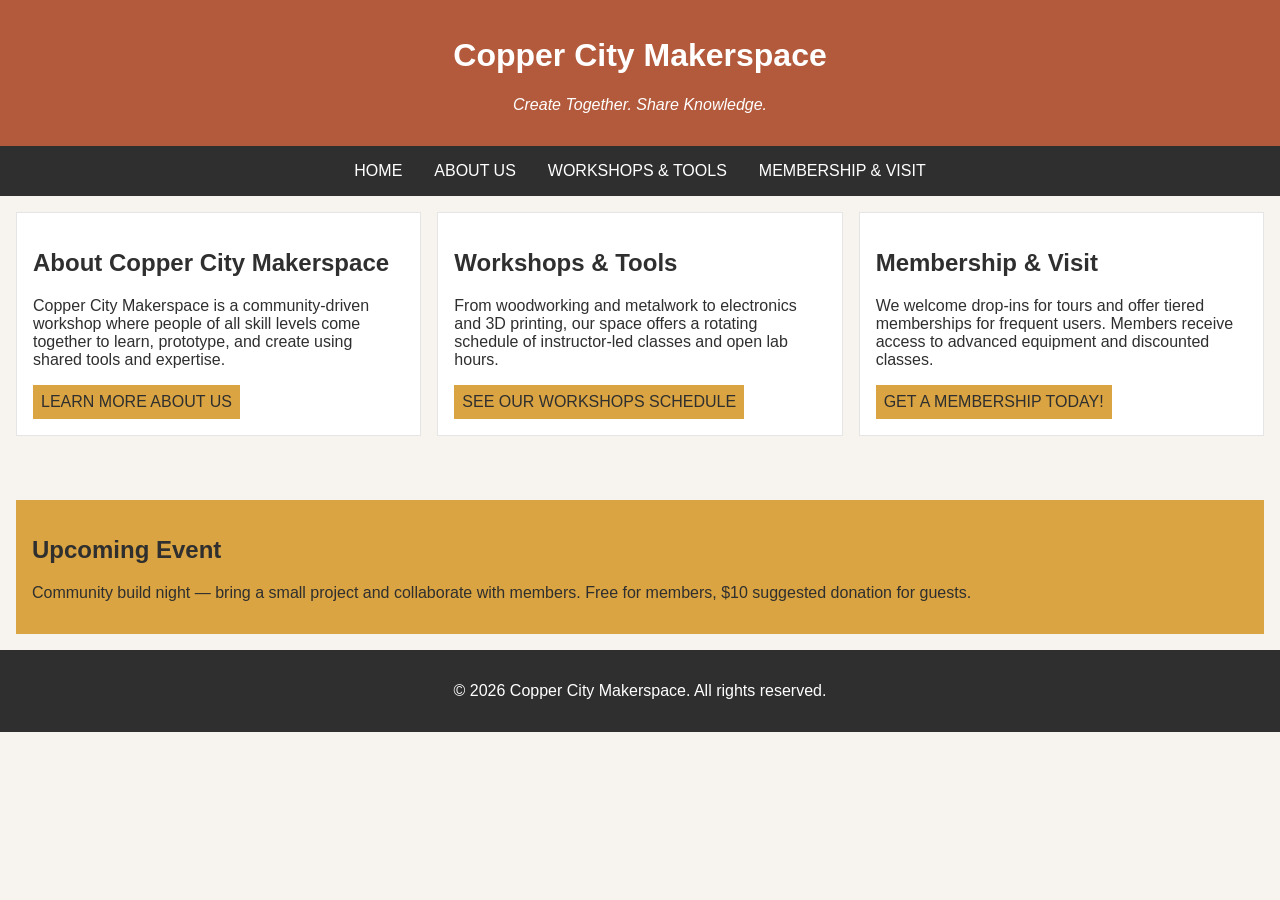
<file: index.html>
<!DOCTYPE html>
<html lang="en">
<head>
    <meta charset="UTF-8">
    <meta name="viewport" content="width=device-width, initial-scale=1.0">
    <link rel="stylesheet" href="styles.css">
    <title>Copper City Makerspace</title>
</head>
<body>
<header>
        <h1>Copper City Makerspace</h1>
        <p>Create Together. Share Knowledge.</p>
</header>
<nav>
    <ul>
        <li><a href="index.html">Home</a></li>
        <li><a href="about.html">About Us</a></li>
        <li><a href="workshops.html">Workshops & Tools</a></li>
        <li><a href="memberships.html">Membership & Visit</a></li>
    </ul>
</nav>
<main class="card-row">
<section id="about">
        <h2>About Copper City Makerspace</h2>
        <p>Copper City Makerspace is a community-driven workshop where people of all skill levels come together to learn, prototype, and create using shared tools and expertise.</p>
        <a href="about.html">Learn More About Us</a>
</section>

 <section id="workshops">
        <h2>Workshops & Tools</h2>
        <p>From woodworking and metalwork to electronics and 3D printing, our space offers a rotating schedule of instructor-led classes and open lab hours.</p>
        <a href="workshops.html">See Our Workshops Schedule</a>
</section>

<section id="memberships">
        <h2>Membership & Visit</h2>
        <p>We welcome drop-ins for tours and offer tiered memberships for frequent users. Members receive access to advanced equipment and discounted classes.</p>
        <a href="memberships.html">Get a Membership Today!</a>
</section>

</main>
<aside>
    <h2>Upcoming Event</h2>
    <p>Community build night — bring a small project and collaborate with members. Free for members, $10 suggested donation for guests.</p>
</aside>
<footer>
    <p>&copy; 2026 Copper City Makerspace. All rights reserved.</p>
</footer>
</body>
</html>
</file>
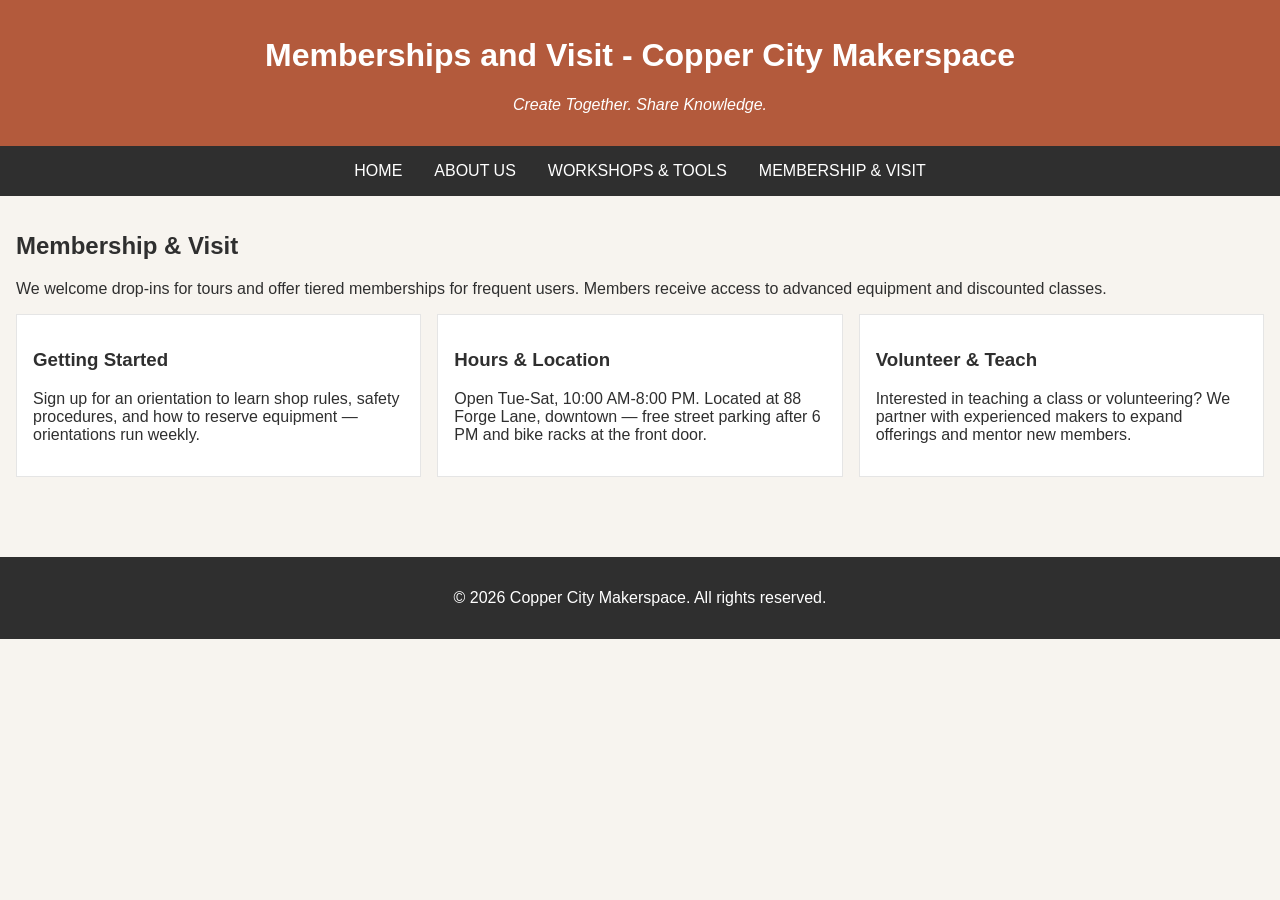
<file: memberships.html>
<!DOCTYPE html>
<html lang="en">
<head>
    <meta charset="UTF-8">
    <meta name="viewport" content="width=device-width, initial-scale=1.0">
    <link rel="stylesheet" href="styles.css">
    <title>Memberships - Copper City Makerspace</title>
</head>
<body>
<header>
        <h1>Memberships and Visit - Copper City Makerspace</h1>
        <p>Create Together. Share Knowledge.</p>
 </header>

<nav>
    <ul>
        <li><a href="index.html">Home</a></li>
        <li><a href="about.html">About Us</a></li>
        <li><a href="workshops.html">Workshops & Tools</a></li>
        <li><a href="memberships.html">Membership & Visit</a></li>
    </ul>
</nav>
<main>
    <section id="memberships">
        <h2>Membership & Visit</h2>
        <p>We welcome drop-ins for tours and offer tiered memberships for frequent users. Members receive access to advanced equipment and discounted classes.</p>
        <div class="card-row"> 
            <section>
                <h3>Getting Started</h3>
                <p>Sign up for an orientation to learn shop rules, safety procedures, and how to reserve equipment — orientations run weekly.</p>
            </section>
            <section>
                <h3>Hours & Location</h3>
                <p>Open Tue-Sat, 10:00 AM-8:00 PM. Located at 88 Forge Lane, downtown — free street parking after 6 PM and bike racks at the front door.</p>
            </section>
            <section>
                <h3>Volunteer & Teach</h3>
                <p>Interested in teaching a class or volunteering? We partner with experienced makers to expand offerings and mentor new members.</p>
            </section>
        </div>
    </section>
</main>
<footer>
    <p>&copy; 2026 Copper City Makerspace. All rights reserved.</p>
</footer>
</body>
</html>
</file>
<file: styles.css>
/* =====  CSS by Christina Carrasquilla, update by Gina Buzzetta =====  */

/* ===== Color Palette 

Copper:#B35A3C
Charcoal:#2F2F2F
Light Background:#F7F4EF
Card Background:#FFFFFF
Soft Gold:#D9A441
Border:#E5E5E5

===== */

/* ===== GLOBAL (Base) Styles ===== */

body {
    font-family: Arial, sans-serif;
    margin: 0;
    background-color: #F7F4EF;
    color: #2F2F2F;
    display:grid;
    grid-template-columns: 1fr;
}

header {
    background-color: #B35A3C;
    color: white;
    text-align: center;
    padding: 1rem;
}

header img {
    margin-top: 0.5rem;
}
header p {
    font-style:italic;
}
nav {
    background-color: #2F2F2F;
    padding:.5rem;
}

nav ul {
    list-style: none;
    margin: 0;
    padding: 0;
}

nav a {
    color: white;
    text-decoration: none;
    padding: 0.5rem;
    display: inline-block;
    text-transform:uppercase;
}

nav a:hover {
    background-color: #B35A3C;
}

main {
    padding: 1rem;
}

main a {
    background-color:#D9A441;
    color:#2F2F2F;
    text-decoration: none;
    padding: 0.5rem;
    display: inline-block;
    text-transform:uppercase;
}

main a:hover {
    background-color: #B35A3C;
    color: white;
}

section {
    margin-bottom: 2rem;
}

.card-row section {
    background-color: white;
    border: 1px solid #E5E5E5;
    padding: 1rem;
}

img {
    display: block;
    margin-top: 0.5rem;
    max-width: 100%;
}

aside {
    background-color: #D9A441;
    padding: 1rem;
    margin: 1rem;
}

footer {
    background-color: #2F2F2F;
    color: white;
    text-align: center;
    padding: 1rem;
}

/* ===== MEDIA QUERY (MEDIUM) ===== */
@media screen and (min-width: 817px) {
    nav ul {
        display: flex;
        justify-content: center;
        gap: 1rem;
    }
    .card-row {
        display: flex;
        gap: 1rem;
}

    .card-row section {
        width: 30%;
}
}
</file>
